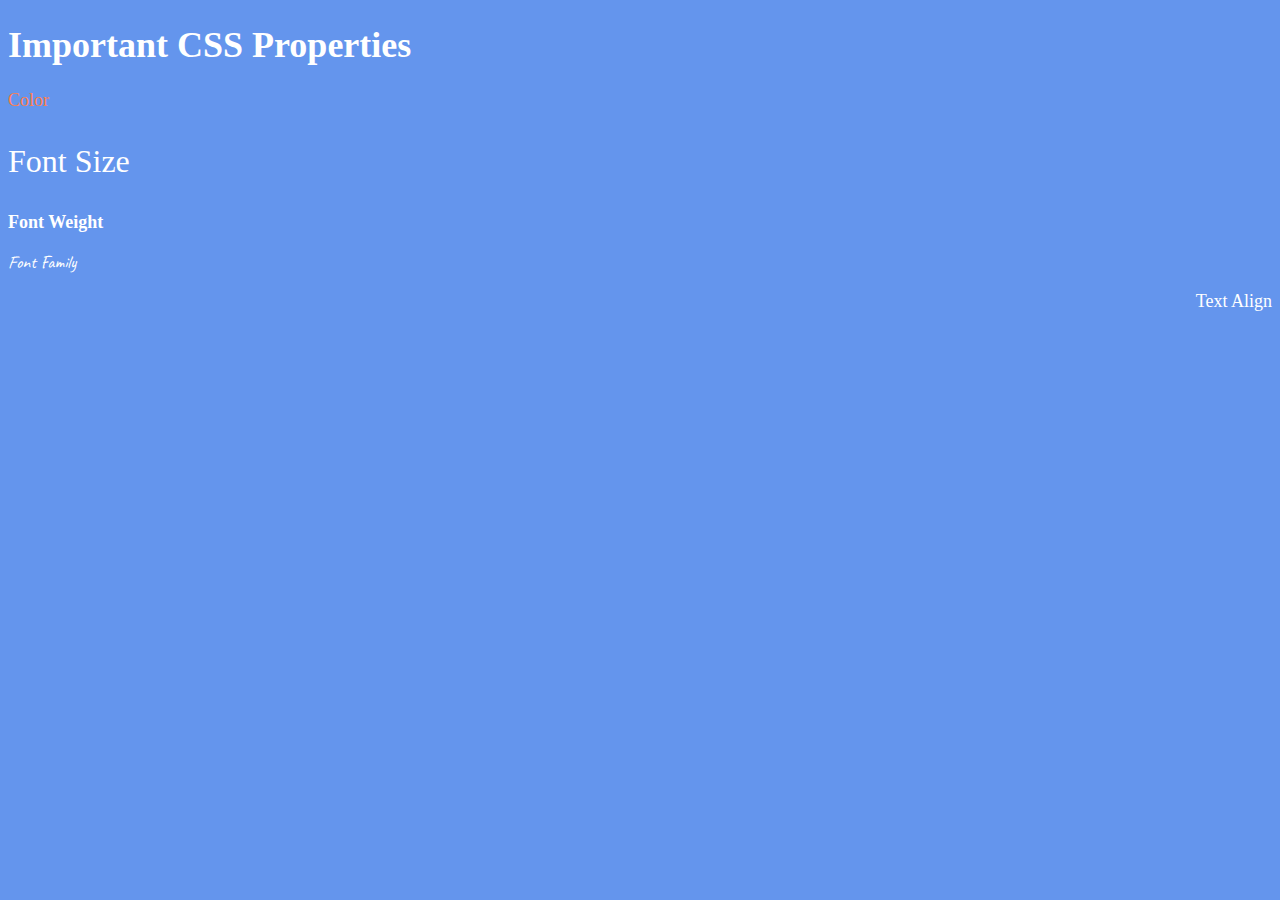
<file: Fonts/index.html>
<!DOCTYPE html>
<html lang="en">

<head>
  <meta charset="UTF-8">
  <title>CSS Properties</title>
  <link rel="preconnect" href="https://fonts.googleapis.com">
  <link rel="preconnect" href="https://fonts.gstatic.com" crossorigin>
  <link href="https://fonts.googleapis.com/css2?family=Caveat:wght@400..700&display=swap" rel="stylesheet">
  <style>
    body {
      background-color: cornflowerblue;
      color: white;
      font-size: 18px;
    }

    /* Don't change the CSS above, add Your CSS below */

    #color {
      color: coral;
    }

    #font-size {
      font-size: 2rem;
    }

    #font-weight {
      font-weight: 900;
    }

    #font-family {
      font-family: "Caveat", serif;
      font-optical-sizing: auto;
      font-weight: 400;
      font-style: normal;
    }

    #text-align {
      text-align: right;
    }
    
  </style>
</head>

<body>
  <h1>Important CSS Properties</h1>
  <p id="color">Color</p>
  <p id="font-size">Font Size</p>
  <p id="font-weight">Font Weight</p>
  <p id="font-family">Font Family</p>
  <p id="text-align">Text Align</p>

  <!-- TODOs
  1. Change the color of <p>Color</p> to "coral" color.
  2. Change the font size of <p>Font Size</p> to 2X the size of the root font size.
  3. Change the font weight of <p>Font Weight</p> to 900.
  4. Change the font family of <p>Font Family</p> to the Google font Caveat with regular (400) font weight.
  Link: https://fonts.google.com/specimen/Caveat
  5. Change the <p>Text Align</p> to right align.
  6. Change the the root (html element) font size to 30px -->
</body>

</html>
</file>
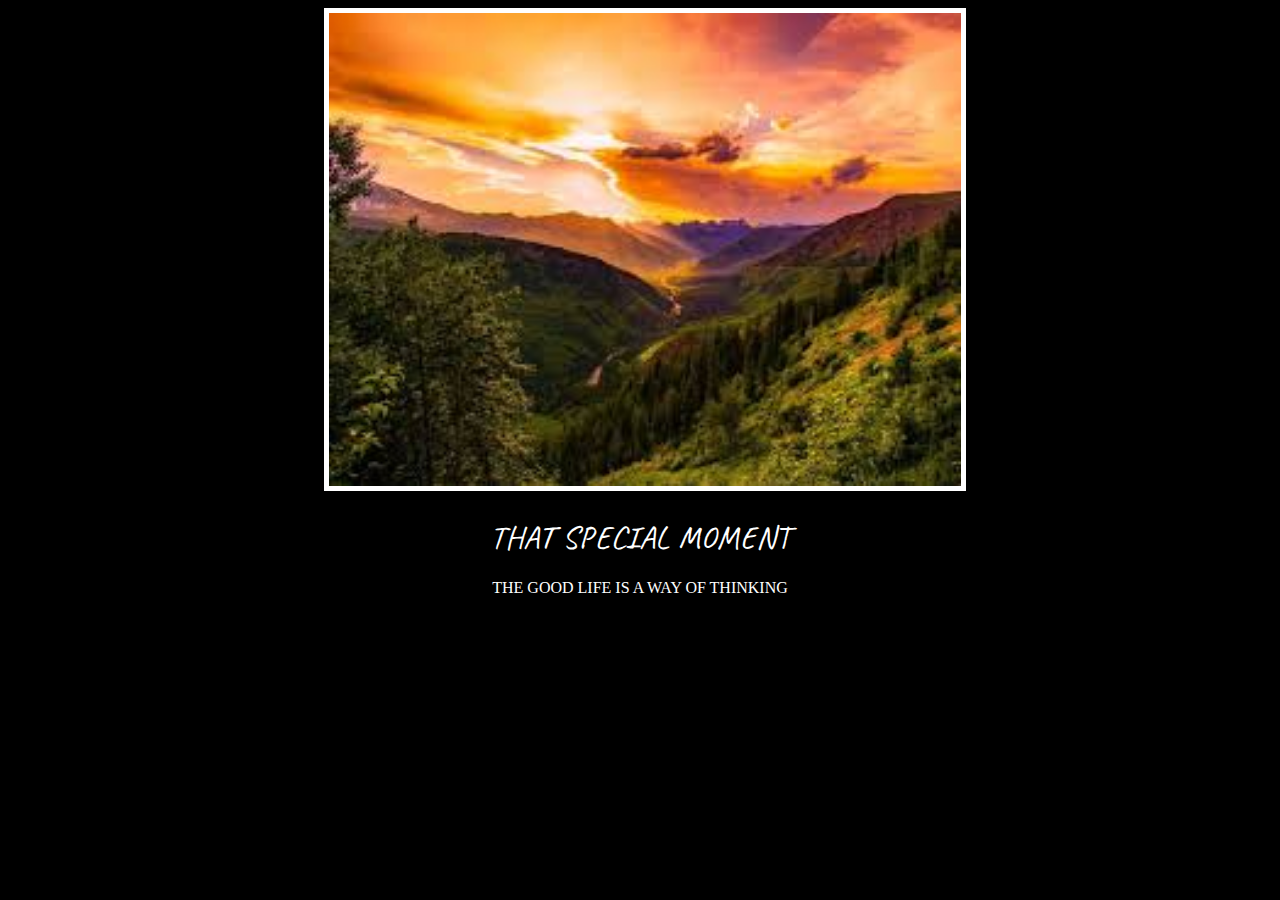
<file: Poster/index.html>
<!-- 
  TODO: Create a motivational post website.
Style it how ever you like. 
Look at the goal image for inspiration.
But it must have the following features:
1. The main h1 text should be using the Regular Libre Baskerville Font from Google Fonts:
  https://fonts.google.com/specimen/Libre+Baskerville
2. The text should be white and background black.
3. Add your own image into the images folder inside assets. It should have a 5px white border.
4. The text should be center aligned.
5. Create a div to contain the h1, p and img elements. Adjust the margins so that the image and text are centered on the page. 
  Hint: You horizontally center a div by giving it a width of 50% and a margin-left of 25%.
  Hint: Set the image to have a width of 100% so it fills the div. 
6. Read about the text-transform property on MDN docs to make the h1 uppercase with CSS.
  https://developer.mozilla.org/en-US/docs/Web/CSS/text-transform 
-->

<!DOCTYPE html>
<html lang="en">

<head>
  <meta charset="UTF-8">
  <title>Motivation Meme</title>
  <link rel="stylesheet" href="./style.css" />
  <link rel="preconnect" href="https://fonts.googleapis.com">
  <link rel="preconnect" href="https://fonts.gstatic.com" crossorigin>
  <link href="https://fonts.googleapis.com/css2?family=Libre+Baskerville&display=swap" rel="stylesheet">
  <link rel="preconnect" href="https://fonts.googleapis.com">
  <link rel="preconnect" href="https://fonts.gstatic.com" crossorigin>
  <link href="https://fonts.googleapis.com/css2?family=Caveat:wght@400..700&family=Libre+Baskerville:ital,wght@0,400;0,700;1,400&display=swap" rel="stylesheet">
</head>

<body>

  <div class="poster">
    <img class="motivation-img" src="./naturaleza.jpg" src="daenerys with egg" />
    <h1>That Special Moment</h1>
    <p>The Good Life Is A Way of Thinking</p>
  </div>
</body>

</html>
</file>
<file: Poster/style.css>
body {
    background-color: black;
}

h1 {
    font-family: "Caveat", serif;
    font-optical-sizing: auto;
    font-weight: 400;
    font-style: normal;
}

h1, p {
    color: white;
    text-align: center;
    text-transform: uppercase;
}

img {
    width: 100%;
    border: 5px solid white;
}

.poster {
    text-align: center;
}

div {
    width: 50%;
    margin-left: 25%;
}
</file>
